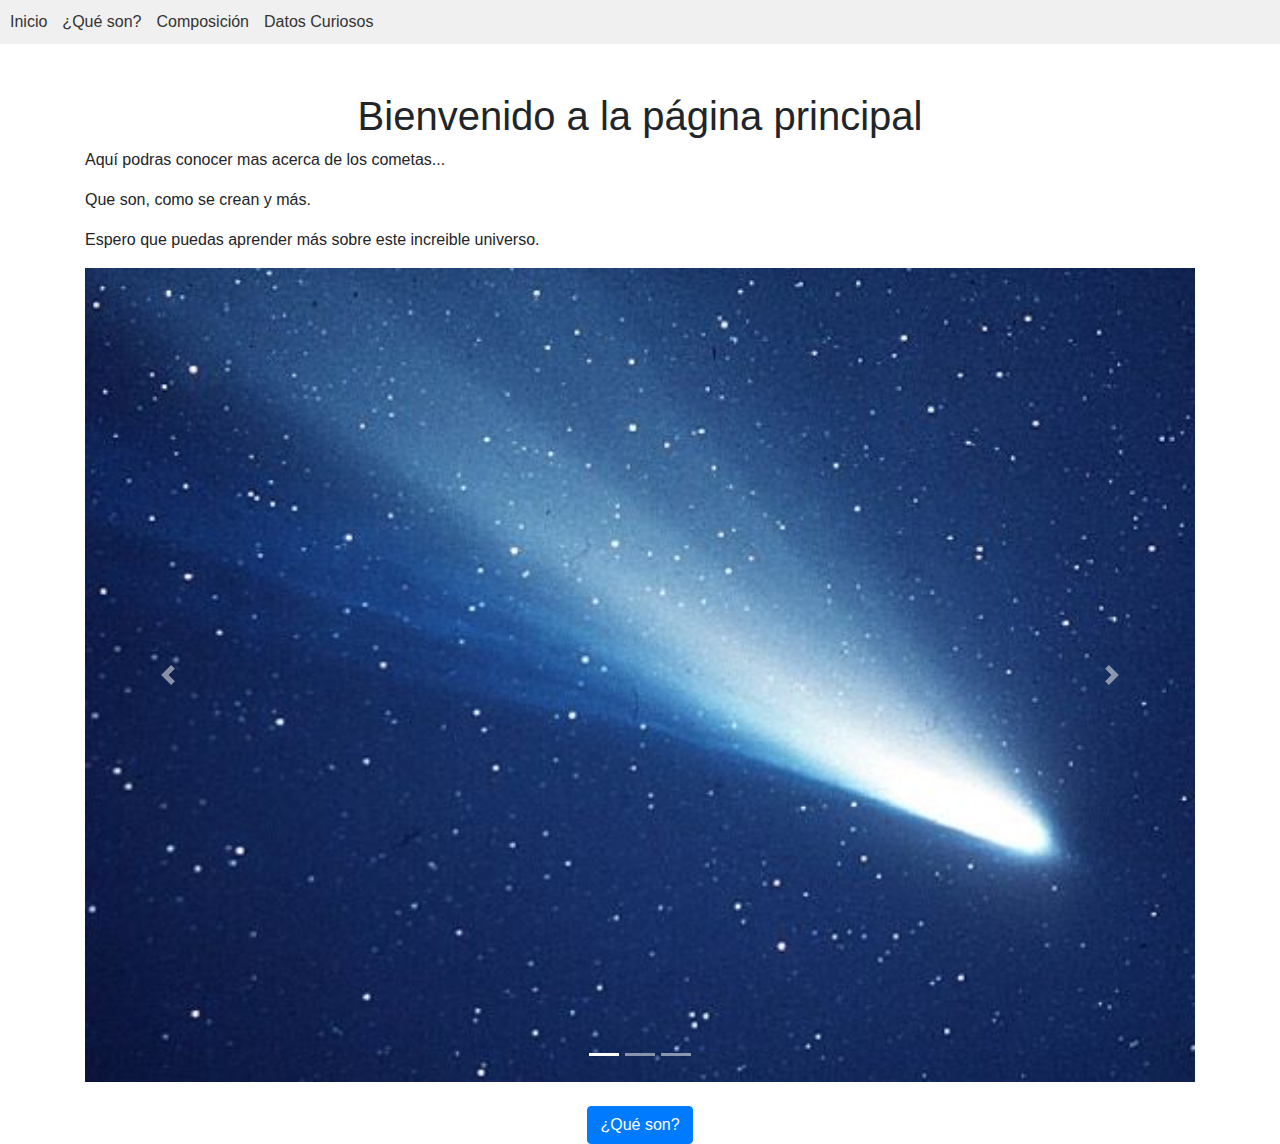
<file: Actividades 1.3/index.html>
<!DOCTYPE html>
<html lang="en">

<head>
    <meta charset="UTF-8">
    <meta name="viewport" content="width=device-width, initial-scale=1.0">
    <title>Inicio - Cometas</title>
    <link rel="stylesheet" href="Bootstrap/bootstrap-4.3.1-dist/css/bootstrap.min.css">
    <link rel="stylesheet" href="nabvar.css">
</head>

<body>
    <nav>
        <ul>
            <li><a href="index.html" class="active">Inicio</a></li>
            <li><a href="pagina1.html">¿Qué son?</a></li>
            <li><a href="pagina2.html">Composición</a></li>
            <li><a href="pagina3.html">Datos Curiosos</a></li>
        </ul>
    </nav>

    <div class="container mt-5">
        <h1 class="text-center">Bienvenido a la página principal</h1>
        <p>Aquí podras conocer mas acerca de los cometas...</p>
        <p>Que son, como se crean y más.</p>
        <p>Espero que puedas aprender más sobre este increible universo.</p>

        <div id="carouselExampleIndicators" class="carousel slide" data-ride="carousel">
            <ol class="carousel-indicators">
                <li data-target="#carouselExampleIndicators" data-slide-to="0" class="active"></li>
                <li data-target="#carouselExampleIndicators" data-slide-to="1"></li>
                <li data-target="#carouselExampleIndicators" data-slide-to="2"></li>
            </ol>
            <div class="carousel-inner">
                <div class="carousel-item active">
                    <img src="Img/Cometa.jpg" class="d-block w-100" alt="...">
                </div>
                <div class="carousel-item">
                    <img src="Img/Cometa 1.jpg" class="d-block w-100" alt="...">
                </div>
                <div class="carousel-item">
                    <img src="Img/Cometa 2.jpg" class="d-block w-100" alt="...">
                </div>
            </div>
            <a class="carousel-control-prev" href="#carouselExampleIndicators" role="button" data-slide="prev">
                <span class="carousel-control-prev-icon" aria-hidden="true"></span>
                <span class="sr-only">Previous</span>
            </a>
            <a class="carousel-control-next" href="#carouselExampleIndicators" role="button" data-slide="next">
                <span class="carousel-control-next-icon" aria-hidden="true"></span>
                <span class="sr-only">Next</span>
            </a>
        </div>

        <div class="text-center mt-4">
            <a href="pagina1.html" class="btn btn-primary">¿Qué son?</a>
        </div>
    </div>

    <script src="JQuery/jquery3.7.1.js"></script>
    <script src="Bootstrap/bootstrap-4.3.1-dist/js/bootstrap.min.js"></script>
</body>

</html>
</file>
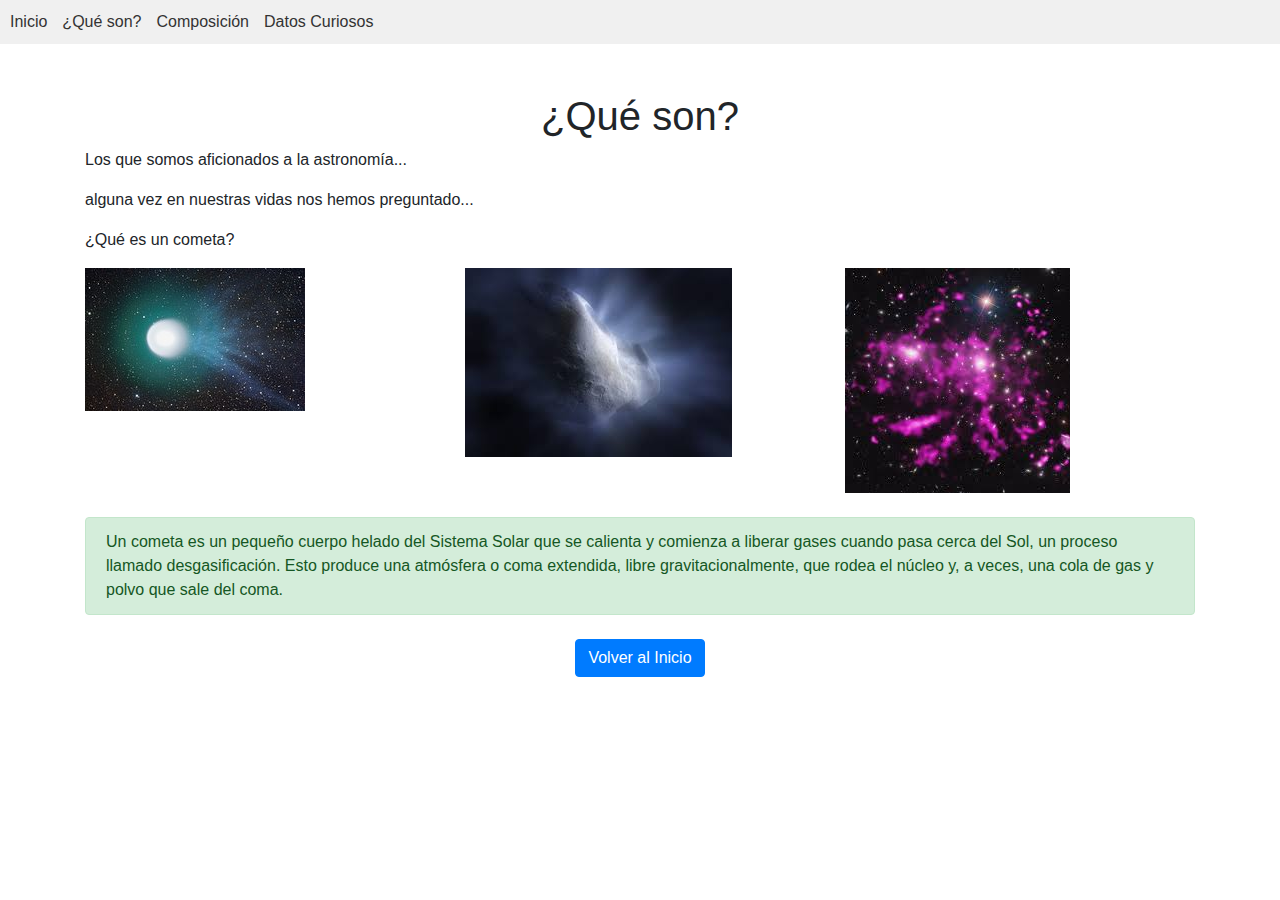
<file: Actividades 1.3/pagina1.html>
<!DOCTYPE html>
<html lang="en">

<head>
    <meta charset="UTF-8">
    <meta name="viewport" content="width=device-width, initial-scale=1.0">
    <title>¿Qué son?</title>
    <link rel="stylesheet" href="Bootstrap/bootstrap-4.3.1-dist/css/bootstrap.min.css">
    <link rel="stylesheet" href="nabvar.css">
</head>

<body>
    <nav>
        <ul>
            <li><a href="index.html">Inicio</a></li>
            <li><a href="pagina1.html" class="active">¿Qué son?</a></li>
            <li><a href="pagina2.html">Composición</a></li>
            <li><a href="pagina3.html">Datos Curiosos</a></li>
        </ul>
    </nav>

    <div class="container mt-5">
        <h1 class="text-center">¿Qué son?</h1>
        <p>Los que somos aficionados a la astronomía...</p>
        <p>alguna vez en nuestras vidas nos hemos preguntado...</p>
        <p>¿Qué es un cometa?</p>

        <div class="row">
            <div class="col-md-4">
                <img src="Img/Cometa 3.jpg" class="img-fluid" alt="Imagen 1">
            </div>
            <div class="col-md-4">
                <img src="Img/Cometa 4.jfif" class="img-fluid" alt="Imagen 2">
            </div>
            <div class="col-md-4">
                <img src="Img/Coma.jfif" class="img-fluid" alt="Imagen 3">
            </div>
        </div>

        <div class="alert alert-success mt-4" role="alert">
            Un cometa es un pequeño cuerpo helado del Sistema Solar que se calienta y comienza a liberar gases cuando
            pasa cerca del Sol, un proceso llamado desgasificación. Esto produce una atmósfera o coma extendida, libre
            gravitacionalmente, que rodea el núcleo y, a veces, una cola de gas y polvo que sale del coma.
        </div>

        <div class="text-center mt-4">
            <a href="index.html" class="btn btn-primary">Volver al Inicio</a>
        </div>
    </div>

    <script src="JQuery/jquery3.7.1.js"></script>
    <script src="Bootstrap/bootstrap-4.3.1-dist/js/bootstrap.min.js"></script>
</body>

</html>
</file>
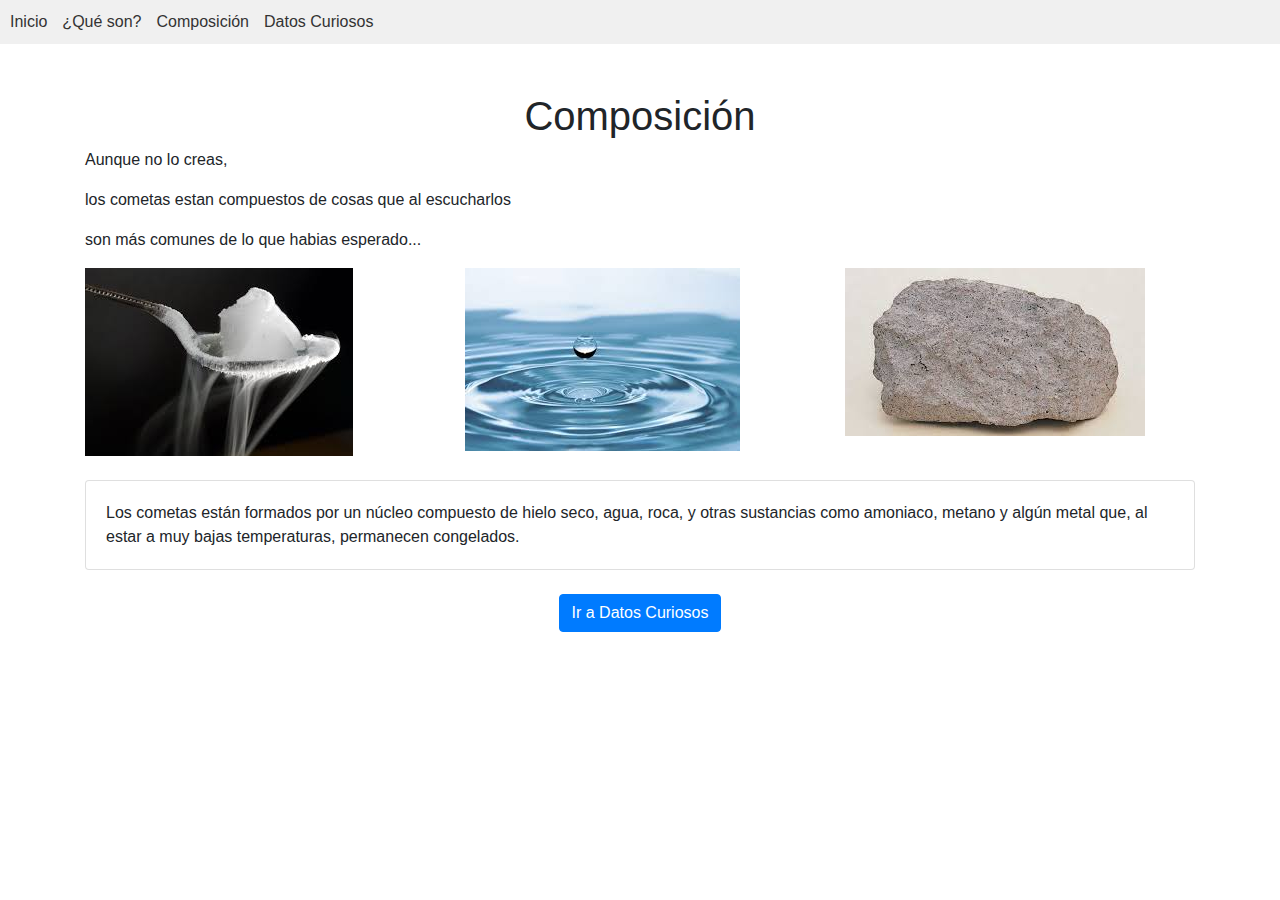
<file: Actividades 1.3/pagina2.html>
<!DOCTYPE html>
<html lang="en">

<head>
    <meta charset="UTF-8">
    <meta name="viewport" content="width=device-width, initial-scale=1.0">
    <title>Composición</title>
    <link rel="stylesheet" href="Bootstrap/bootstrap-4.3.1-dist/css/bootstrap.min.css">
    <link rel="stylesheet" href="nabvar.css">
</head>

<body>
    <nav>
        <ul>
            <li><a href="index.html">Inicio</a></li>
            <li><a href="pagina1.html">¿Qué son?</a></li>
            <li><a href="pagina2.html" class="active">Composición</a></li>
            <li><a href="pagina3.html">Datos Curiosos</a></li>
        </ul>
    </nav>

    <div class="container mt-5">
        <h1 class="text-center">Composición</h1>
        <p>Aunque no lo creas,</p>
        <p>los cometas estan compuestos de cosas que al escucharlos</p>
        <p>son más comunes de lo que habias esperado...</p>

        <!-- Imagenes -->
        <div class="row">
            <div class="col-md-4">
                <img src="Img/Hielo seco.jfif" class="img-fluid" alt="Imagen 4">
            </div>
            <div class="col-md-4">
                <img src="Img/Agua.jfif" class="img-fluid" alt="Imagen 5">
            </div>
            <div class="col-md-4">
                <img src="Img/Roca.jfif" class="img-fluid" alt="Imagen 6">
            </div>
        </div>

        <div class="card mt-4">
            <div class="card-body">
                Los cometas están formados por un núcleo compuesto de hielo seco, agua, roca, y otras sustancias como
                amoniaco, metano y algún metal que, al estar a muy bajas temperaturas, permanecen congelados.
            </div>
        </div>

        <div class="text-center mt-4">
            <a href="pagina3.html" class="btn btn-primary">Ir a Datos Curiosos</a>
        </div>
    </div>

    <script src="JQuery/jquery3.7.1.js"></script>
    <script src="Bootstrap/bootstrap-4.3.1-dist/js/bootstrap.min.js"></script>
</body>

</html>
</file>
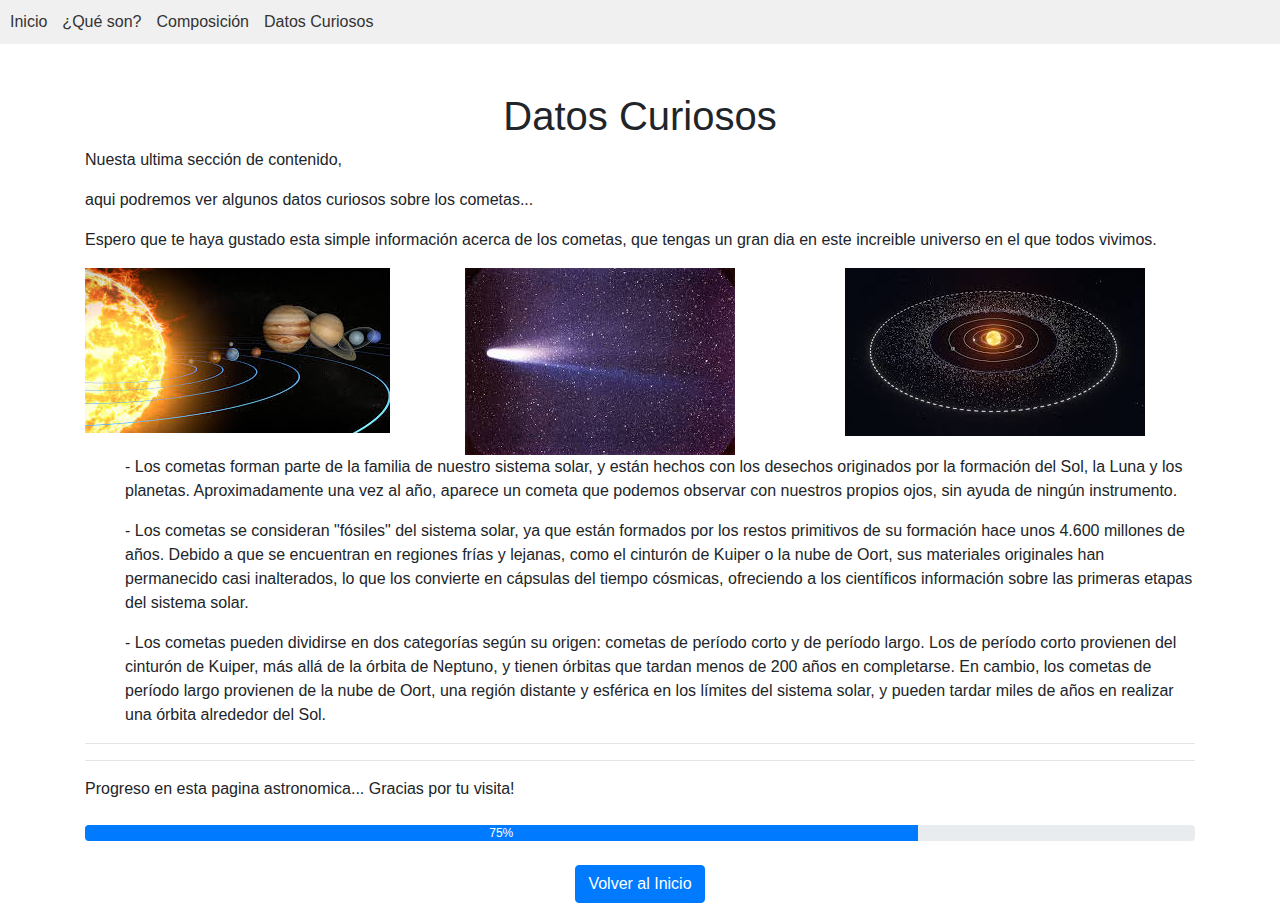
<file: Actividades 1.3/pagina3.html>
<!DOCTYPE html>
<html lang="en">

<head>
    <meta charset="UTF-8">
    <meta name="viewport" content="width=device-width, initial-scale=1.0">
    <title>Datos Curiosos</title>
    <link rel="stylesheet" href="Bootstrap/bootstrap-4.3.1-dist/css/bootstrap.min.css">
    <link rel="stylesheet" href="nabvar.css">
</head>

<body>
    <nav>
        <ul>
            <li><a href="index.html">Inicio</a></li>
            <li><a href="pagina1.html">¿Qué son?</a></li>
            <li><a href="pagina2.html">Composición</a></li>
            <li><a href="pagina3.html" class="active">Datos Curiosos</a></li>
        </ul>
    </nav>

    <div class="container mt-5">
        <h1 class="text-center">Datos Curiosos</h1>
        <p>Nuesta ultima sección de contenido,</p>
        <p>aqui podremos ver algunos datos curiosos sobre los cometas...</p>
        <p>Espero que te haya gustado esta simple información acerca de los cometas, que tengas un gran dia en este
            increible universo en el que todos vivimos.</p>

        <div class="row">
            <div class="col-md-4">
                <img src="Img/Sistema Solar.jfif" class="img-fluid" alt="Imagen 7">
            </div>
            <div class="col-md-4">
                <img src="Img/Cometa Halley.jfif" class="img-fluid" alt="Imagen 8">
            </div>
            <div class="col-md-4">
                <img src="Img/Cinturon de Kuiper.jfif" class="img-fluid" alt="Imagen 9">
            </div>
        </div>
        <ul>- Los cometas forman parte de la familia de nuestro sistema solar, y están hechos con los desechos originados
            por la formación del Sol, la Luna y los planetas. Aproximadamente una vez al año, aparece un cometa que
            podemos observar con nuestros propios ojos, sin ayuda de ningún instrumento.</ul>

        <ul>- Los cometas se consideran "fósiles" del sistema solar, ya que están formados por los restos primitivos de su
            formación hace unos 4.600 millones de años. Debido a que se encuentran en regiones frías y lejanas, como el
            cinturón de Kuiper o la nube de Oort, sus materiales originales han permanecido casi inalterados, lo que los
            convierte en cápsulas del tiempo cósmicas, ofreciendo a los científicos información sobre las primeras
            etapas del sistema solar.</ul>

        <ul>- Los cometas pueden dividirse en dos categorías según su origen: cometas de período corto y de período largo.
            Los de período corto provienen del cinturón de Kuiper, más allá de la órbita de Neptuno, y tienen órbitas
            que tardan menos de 200 años en completarse. En cambio, los cometas de período largo provienen de la nube de
            Oort, una región distante y esférica en los límites del sistema solar, y pueden tardar miles de años en
            realizar una órbita alrededor del Sol.</ul>

        <p>
            <hr>
            <hr>Progreso en esta pagina astronomica... Gracias por tu visita!
        </p>
        <div class="progress mt-4">
            <div class="progress-bar" role="progressbar" style="width: 75%;" aria-valuenow="75" aria-valuemin="0"
                aria-valuemax="100">75%</div>
        </div>

        <div class="text-center mt-4">
            <a href="index.html" class="btn btn-primary">Volver al Inicio</a>
        </div>
    </div>

    <script src="JQuery/jquery3.7.1.js"></script>
    <script src="Bootstrap/bootstrap-4.3.1-dist/js/bootstrap.min.js"></script>
</body>

</html>
</file>
<file: Actividades 1.3/nabvar.css>
nav {
    background-color: #f0f0f0;
    padding: 10px;
}

nav ul {
    list-style: none;
    margin: 0;
    padding: 0;
    display: flex;
}

nav ul li {
    margin-right: 15px;
}

nav ul li a {
    text-decoration: none;
    color: #333;
}
</file>
